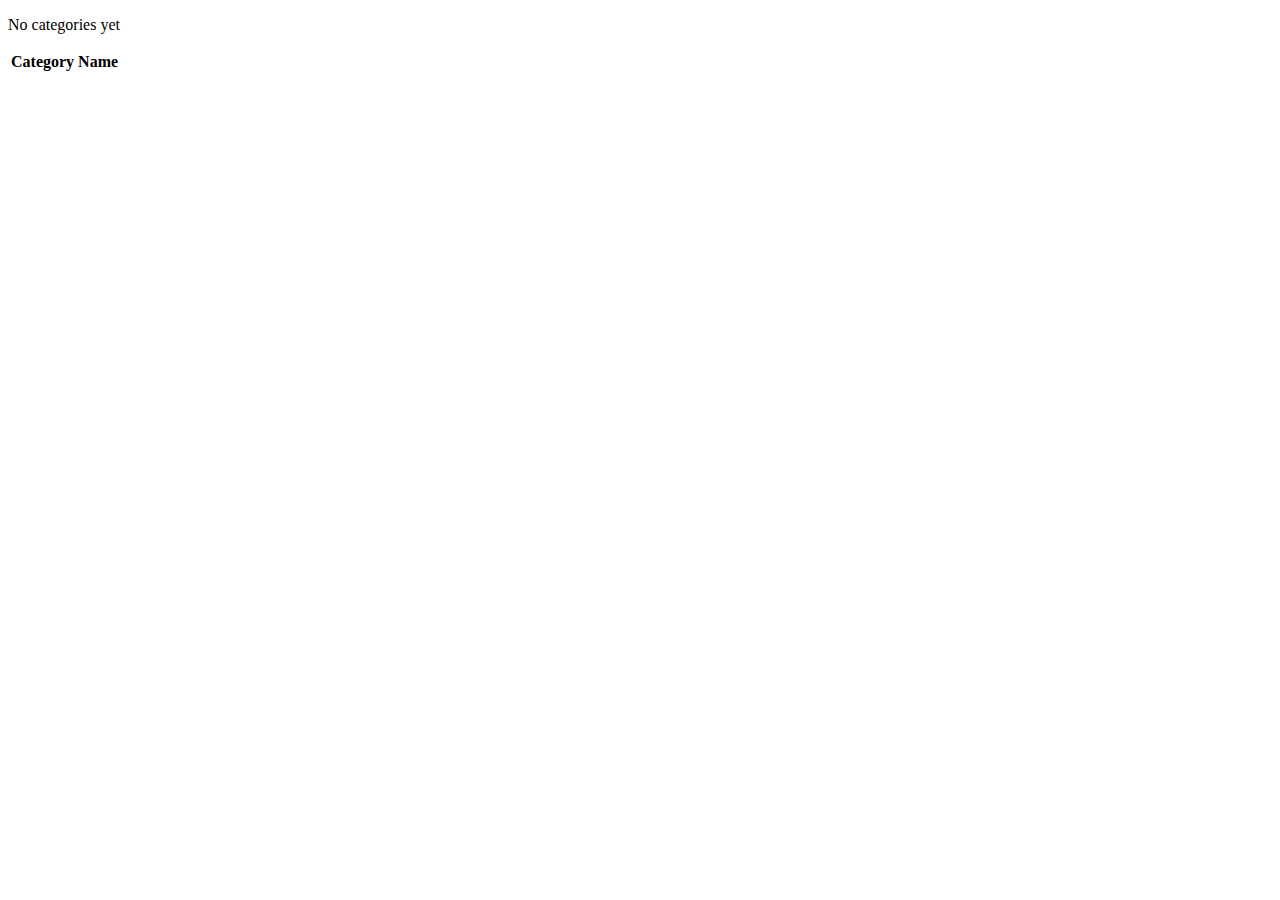
<file: src/main/resources/templates/eventCategories/index.html>
<!DOCTYPE html>
<html lang="en" xmlns:th="http://www.thymeleaf.org/">
<head th:replace="~{fragments :: head}"></head>
    <body class="container">

        <nav th:replace="~{fragments :: header}"></nav>

        <p th:unless="${categories} and ${categories.size()}">No categories yet</p>
        <table class="table table-striped">
            <tr>
                <th>Category Name</th>
            </tr>
            <tr th:each="category : ${categories}">
                <td><a th:text="${category.name}" th:href="'/events?categoryId='+${category.id}"></a></td>
            </tr>
        </table>

    </body>
</html>
</file>
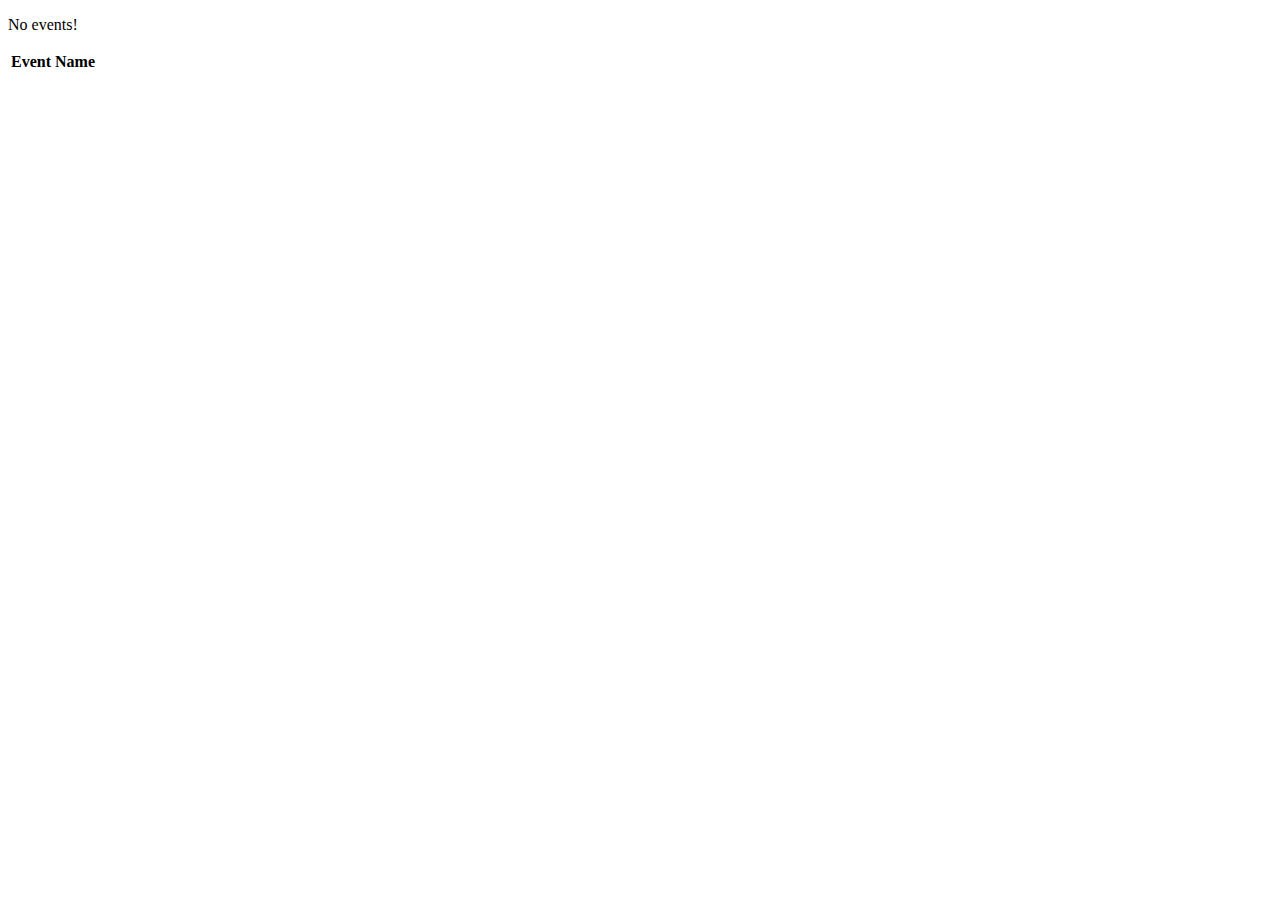
<file: src/main/resources/templates/events/index.html>
<!DOCTYPE html>
<html lang="en" xmlns:th="http://www.thymeleaf.org/">
<head th:replace="~{fragments :: head}"></head>
  <body class="container">

    <nav th:replace="~{fragments :: header}"></nav>

    <p th:unless="${events} and ${events.size()}">No events!</p>

    <table class="table table-striped">
      <thead>
      <tr>
        <th>Event Name</th>
      </tr>
      </thead>
      <tr th:each="event : ${events}">
        <td><a th:href="'/events/detail?eventId=' + ${event.id}" th:text="${event.name}"></a></td>
      </tr>
    </table>

  </body>
</html>
</file>
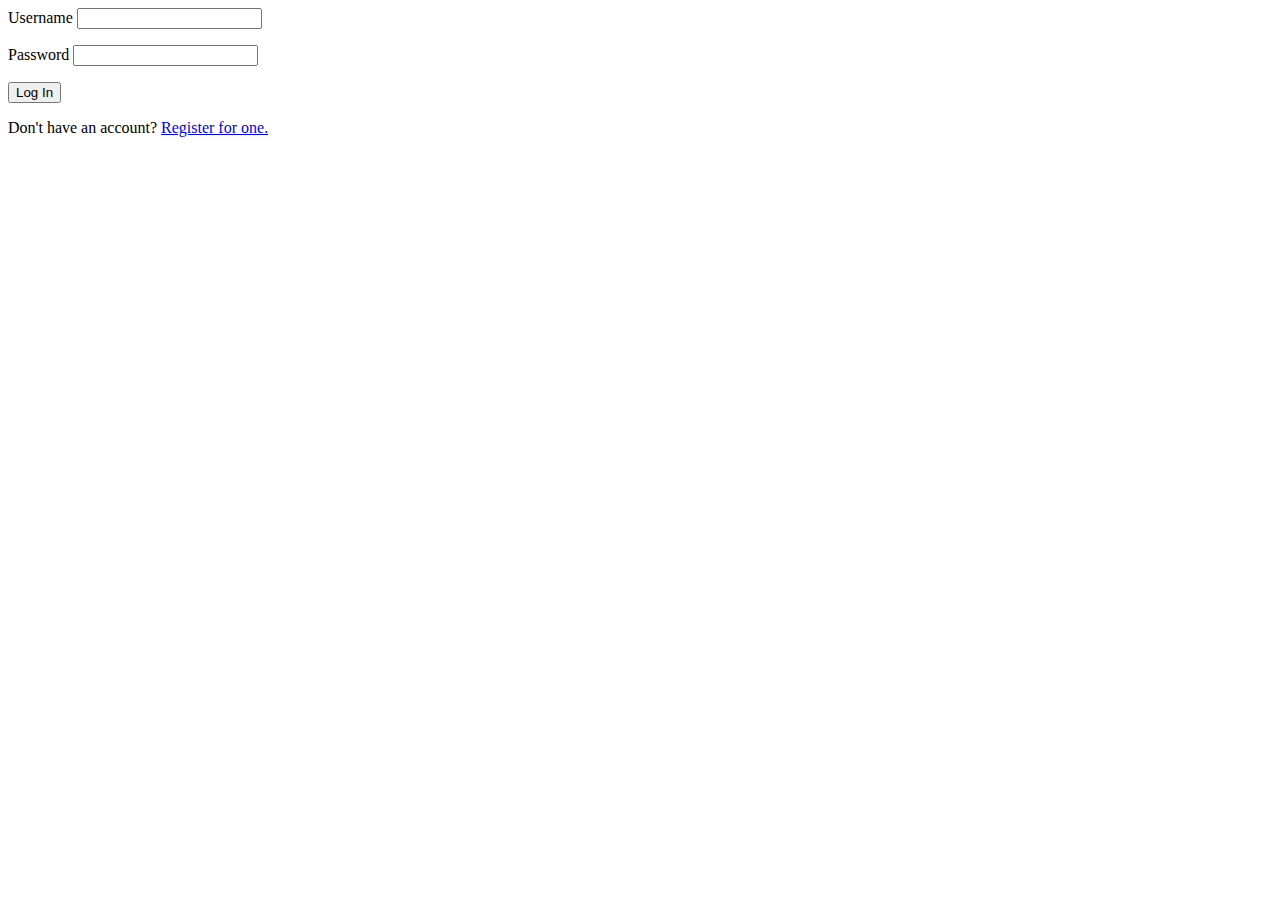
<file: src/main/resources/templates/login.html>
<!DOCTYPE html>
<html lang="en" xmlns:th="http://www.thymeleaf.org/">
<head th:replace="~{fragments :: head}"></head>
<body class="container">
    <header th:replace="~{fragments :: header}"></header>

    <form method="post">
        <div class="form-group">
            <label th:for="username">Username
                <input class="form-control" th:field="${loginFormDTO.username}">
            </label>
            <p class="error" th:errors="${loginFormDTO.username}"></p>
        </div>
        <div class="form-group">
            <label>Password
                <input class="form-control" th:field="${loginFormDTO.password}" type="password">
            </label>
            <p class="error" th:errors="${loginFormDTO.password}"></p>
        </div>

        <input type="submit" class="btn btn-primary" value="Log In" />
    </form>

    <p class="bg-warning">Don't have an account? <a href="/register">Register for one.</a></p>
</body>
</html>
</file>
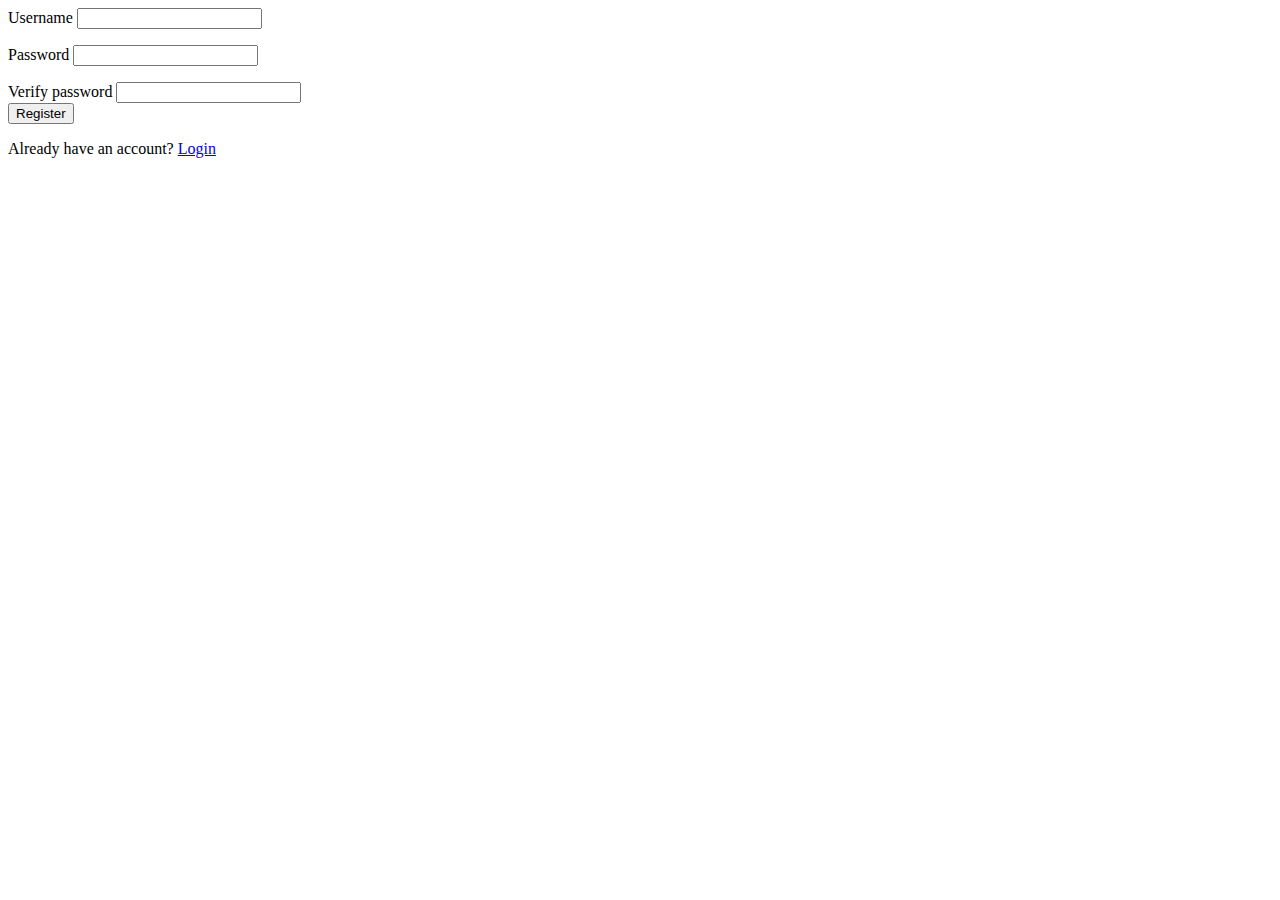
<file: src/main/resources/templates/register.html>
<!DOCTYPE html>
<html lang="en" xmlns:th="http://www.thymeleaf.org/">
<head th:replace="~{fragments :: head}"></head>
<body class="container">
    <header th:replace="~{fragments :: header}"></header>
    <form method="post">
        <div class="form-group">
            <label>Username
                <input class="form-control" th:field="${registerFormDTO.username}" />
            </label>
            <p class="error" th:errors="${registerFormDTO.username}"></p>
        </div>
        <div class="form-group">
            <label>Password
                <input class="form-control" th:field="${registerFormDTO.password}" type="password" />
            </label>
            <p class="error" th:errors="${registerFormDTO.password}"></p>
        </div>
        <div class="form-group">
            <label>Verify password
                <input class ="form-control" th:field="${registerFormDTO.verifyPassword}" type="password" />
            </label>
        </div>
        <input type="submit" class="btn btn-primary" value="Register" />
    </form>
    <p class="bg-warning">Already have an account? <a href="/login">Login</a></p>
</body>
</html>
</file>
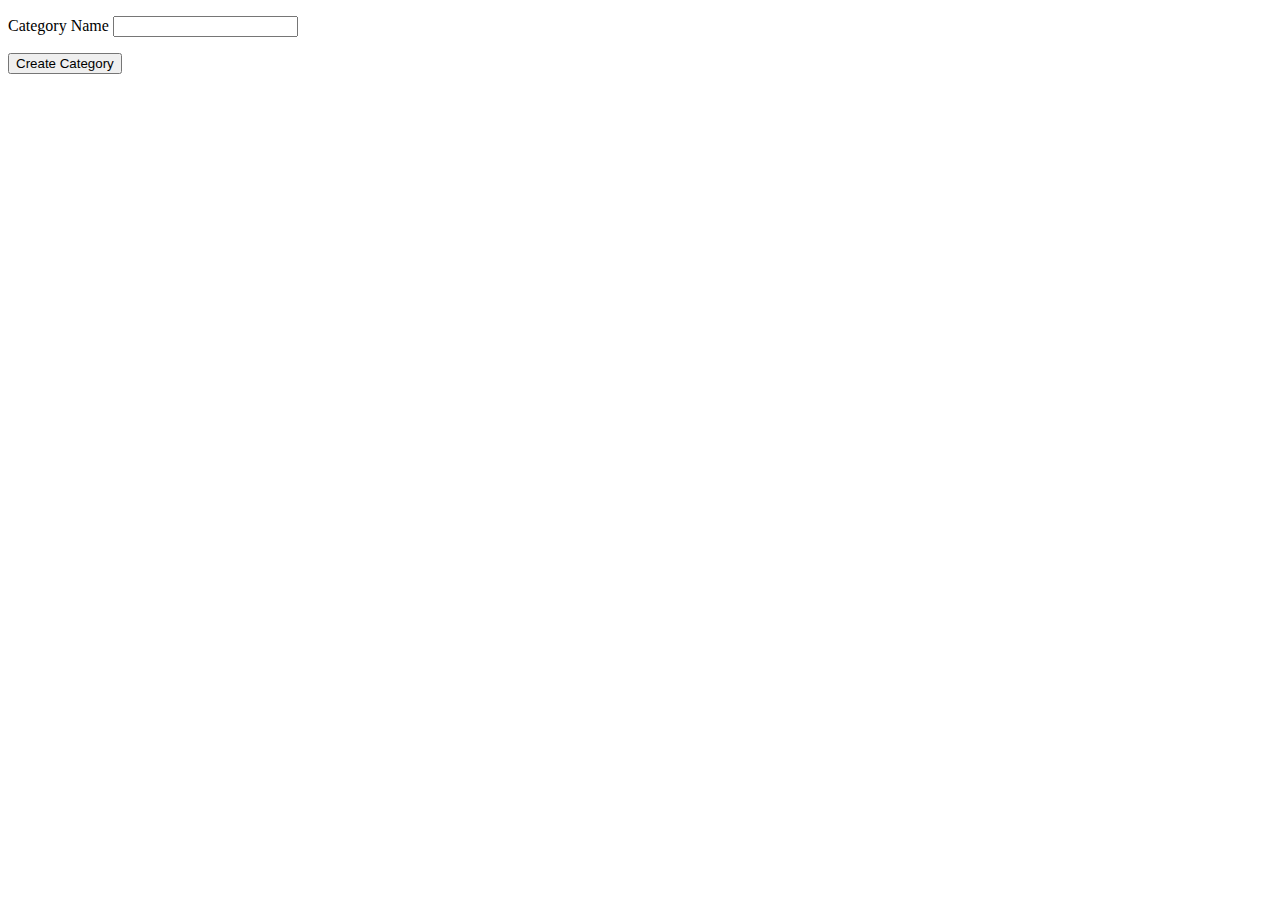
<file: src/main/resources/templates/eventCategories/create.html>
<!DOCTYPE html>
<html lang="en" xmlns:th="http://www.thymeleaf.org/">
<head th:replace="~{fragments :: head}"></head>
    <body class="container">

        <header th:replace="~{fragments :: header}"></header>

        <p th:text="${errorMsg}" style="color: red;"></p>

        <form method="post" action="/eventCategories/create">
            <div class="form-group">
                <label>Category Name
                    <input th:field="${eventCategory.name}" class="form-control">
                </label>
                <p class="error" th:errors="${eventCategory.name}"></p>
            </div>
            <div class="form-group">
                <input type="submit" value="Create Category" class="btn btn-success">
            </div>
        </form>
    </body>
</html>
</file>
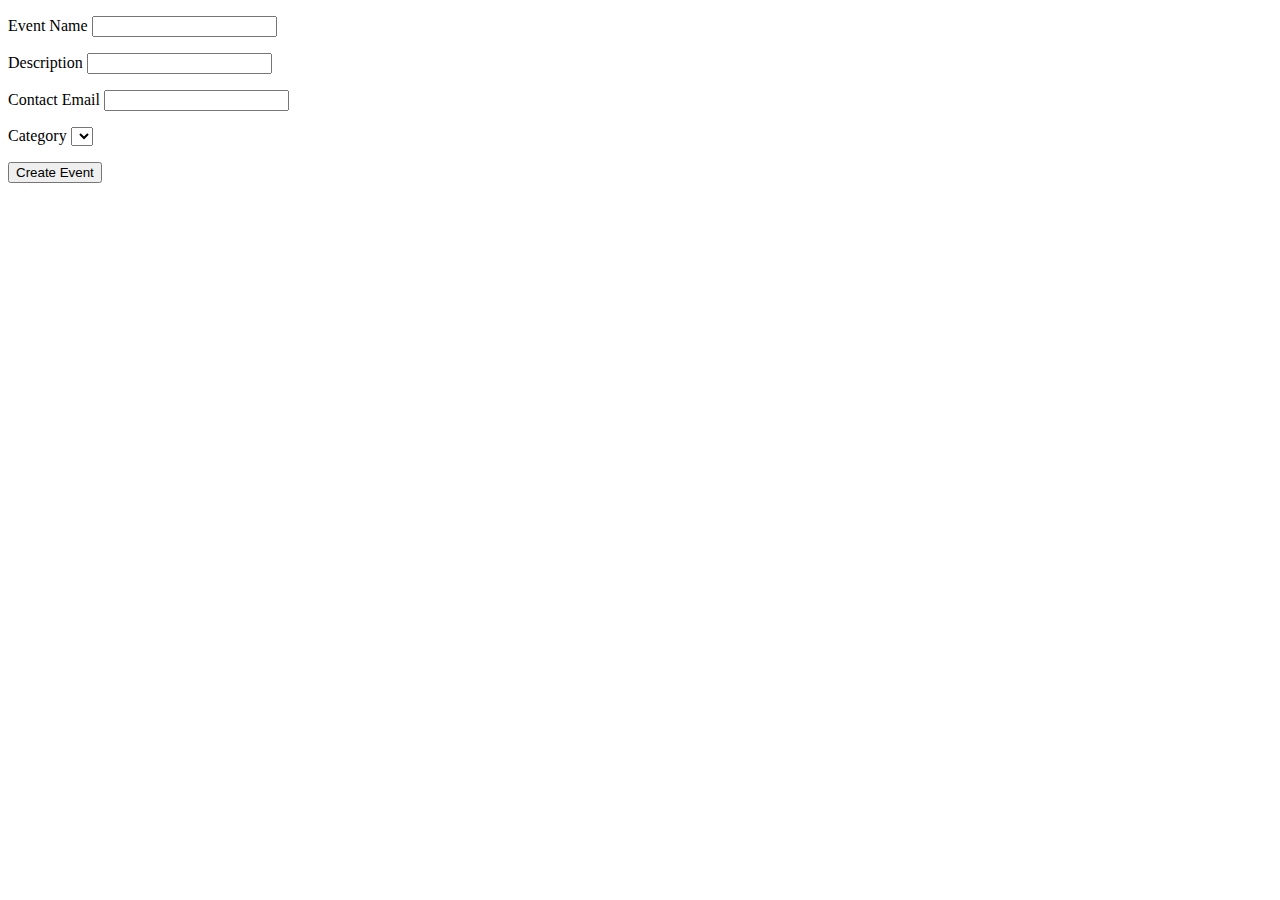
<file: src/main/resources/templates/events/create.html>
<!DOCTYPE html>
<html lang="en" xmlns:th="http://www.thymeleaf.org/">
<head th:replace="~{fragments :: head}"></head>
    <body class="container">

    <header th:replace="~{fragments :: header}"></header>

    <p th:text="${errorMsg}" style="color: red;"></p>

        <form method="post" action="/events/create">
            <div class="form-group">
                <label>Event Name
                <input th:field="${event.name}" class="form-control">
                </label>
                <p class="error" th:errors="${event.name}"></p>
            </div>
            <div class="form-group">
                <label>Description
                    <input th:field="${event.eventDetails.description}" class="form-control">
                </label>
                <p class="error" th:errors="${event.eventDetails.description}"></p>
            </div>
            <div class="form-group">
                <label>Contact Email
                    <input th:field="${event.eventDetails.contactEmail}" class="form-control">
                </label>
                <p class="error" th:errors="${event.eventDetails.contactEmail}"></p>
            </div>
            <div class="form-group">
                <label>Category
                    <select th:field="${event.eventCategory}" class="form-control">
                        <option th:each="eventCategory : ${categories}"
                                th:value="${eventCategory.id}"
                                th:text="${eventCategory.name}"
                        ></option>
                    </select>
                    <p class="error" th:errors="${event.eventCategory}"></p>
                </label>

            </div>
            <div class="form-group">
                <input type="submit" value="Create Event" class="btn btn-success">
            </div>
        </form>
    </body>
</html>
</file>
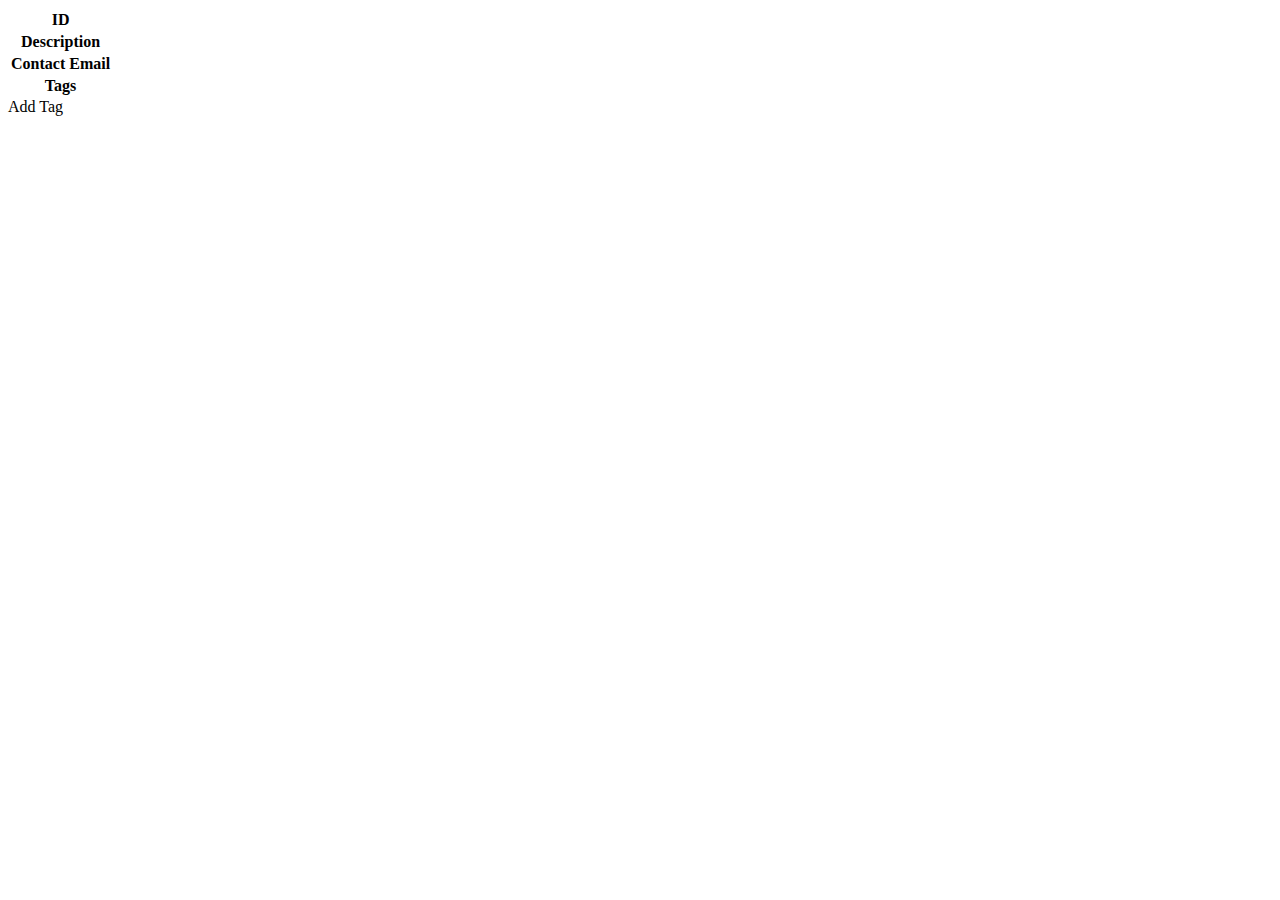
<file: src/main/resources/templates/events/detail.html>
<!DOCTYPE html>
<html lang="en" xmlns:th="http://www.thymeleaf.org/">
    <head th:replace="~{fragments :: head}"></head>
    <body class="container">

        <header th:replace="~{fragments :: header}"></header>

        <table class="table table-striped">
            <tr>
                <th>ID</th>
                <td th:text="${event.id}"></td>
            </tr>
            <tr>
                <th>Description</th>
                <td th:text="${event.eventDetails.description}"></td>
            </tr>
            <tr>
                <th>Contact Email</th>
                <td th:text="${event.eventDetails.contactEmail}"></td>
            </tr>
            <tr>
                <th>Tags</th>
                <td>
                    <span th:each="tag : ${tags}" th:text="${tag.displayName} + ', '"></span>
                </td>
            </tr>
        </table>
        <a th:href="'/events/add-tag?eventId=' + ${event.id}">Add Tag</a>
    </body>
</html>
</file>
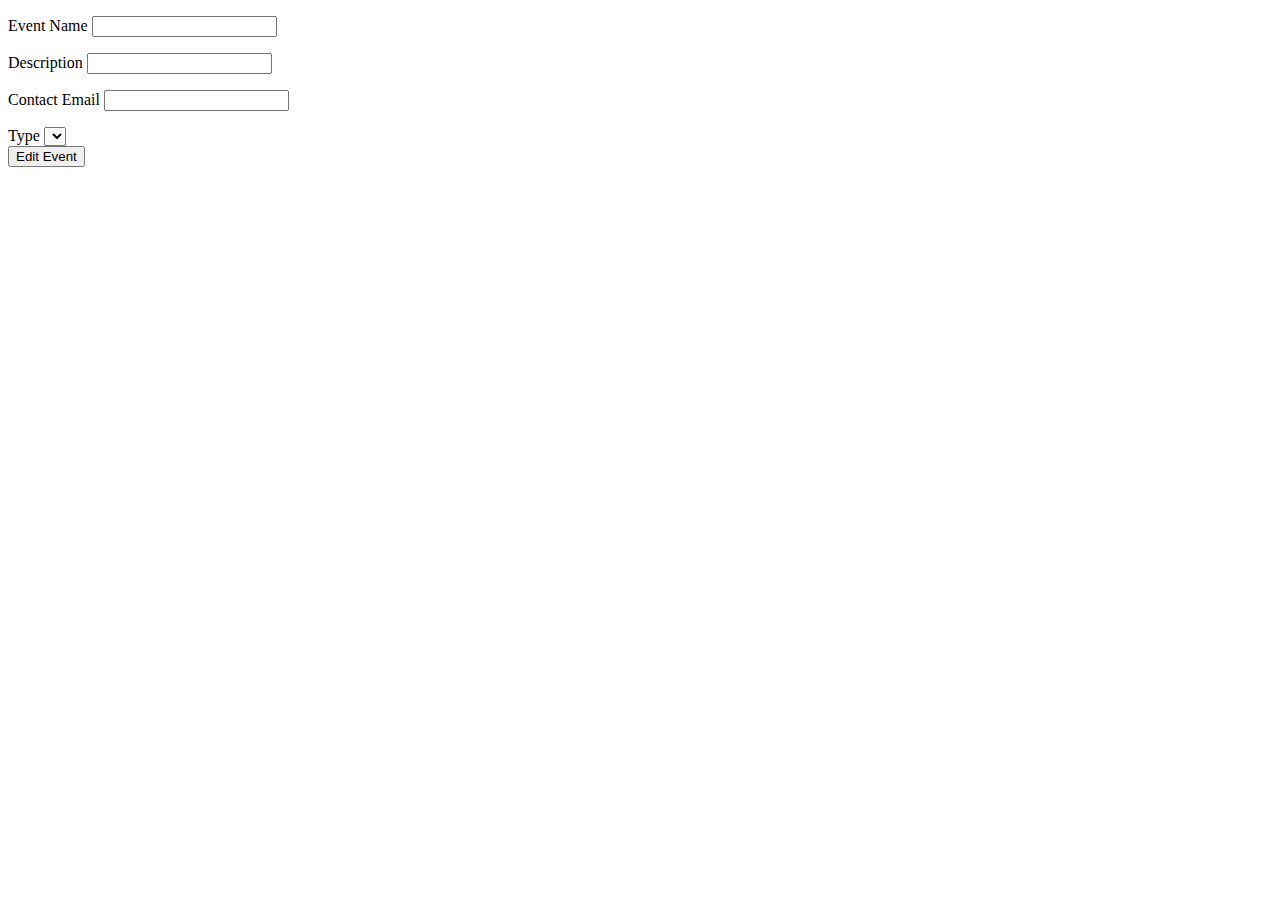
<file: src/main/resources/templates/events/edit.html>
<!DOCTYPE html>
<html lang="en" xmlns:th="http://www.thymeleaf.org">
<head th:replace="~{fragments :: head}"></head>
<body class="container">

<header th:replace="~{fragments :: header}"></header>

<p th:text="${errorMsg}" style="color: red;"></p>

<form method="post" action="/events/edit">
    <div class="form-group">
        <label>Event Name
            <input th:field="${event.name}" class="form-control">
        </label>
        <p class="error" th:errors="${event.name}"></p>
    </div>
    <div class="form-group">
        <label>Description
            <input th:field="${event.description}" class="form-control">
        </label>
        <p class="error" th:errors="${event.description}"></p>
    </div>
    <div class="form-group">
        <label>Contact Email
            <input th:field="${event.contactEmail}" class="form-control">
        </label>
        <p class="error" th:errors="${event.contactEmail}"></p>
    </div>
    <div class="form-group">
        <label>Type
            <select th:field="${event.type}" class="form-control">
                <option th:each="type : ${types}"
                        th:value="${type}"
                        th:text="${event.type.displayName}"
                ></option>
            </select>
        </label>
    </div>
    <div class="form-group">
        <input type="submit" value="Edit Event" class="btn btn-success">
    </div>
</form>
</body>
</html>
</file>
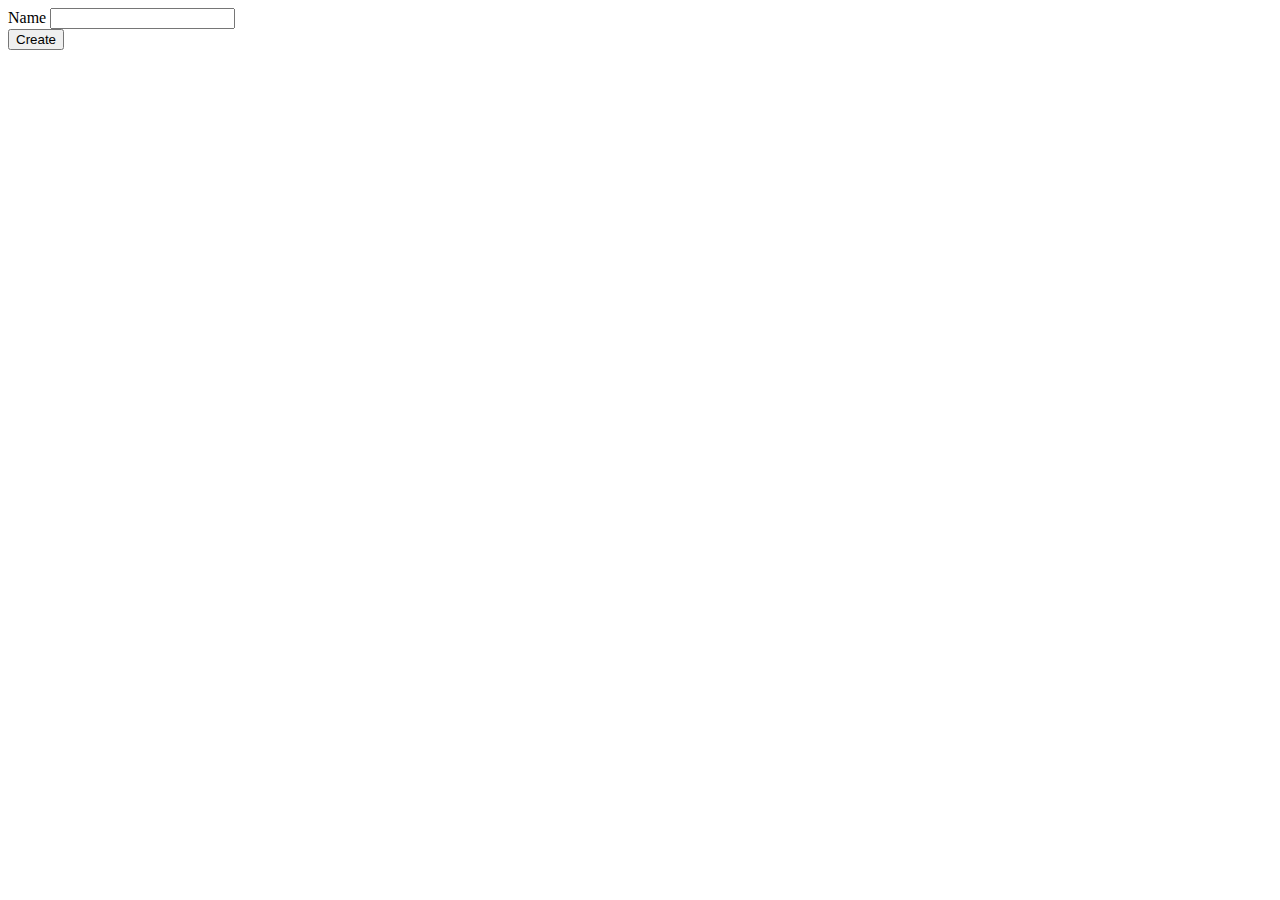
<file: src/main/resources/templates/tags/create.html>
<!DOCTYPE html>
<html lang="en" xmlns:th="http://www.thymeleaf.org/">
<head th:replace="~{fragments :: head}"></head>
<body class="container">

    <header th:replace="~{fragments :: header}"></header>

    <form method="post">
        <div class="form-group">
            <label>Name
                <input th:field="${tag.name}" class="form-control">
            </label>
            <span th:errors="${tag.name}" class="error"></span>
        </div>
        <input type="submit" value="Create" class="btn btn-primary">
    </form>

</body>
</html>
</file>
